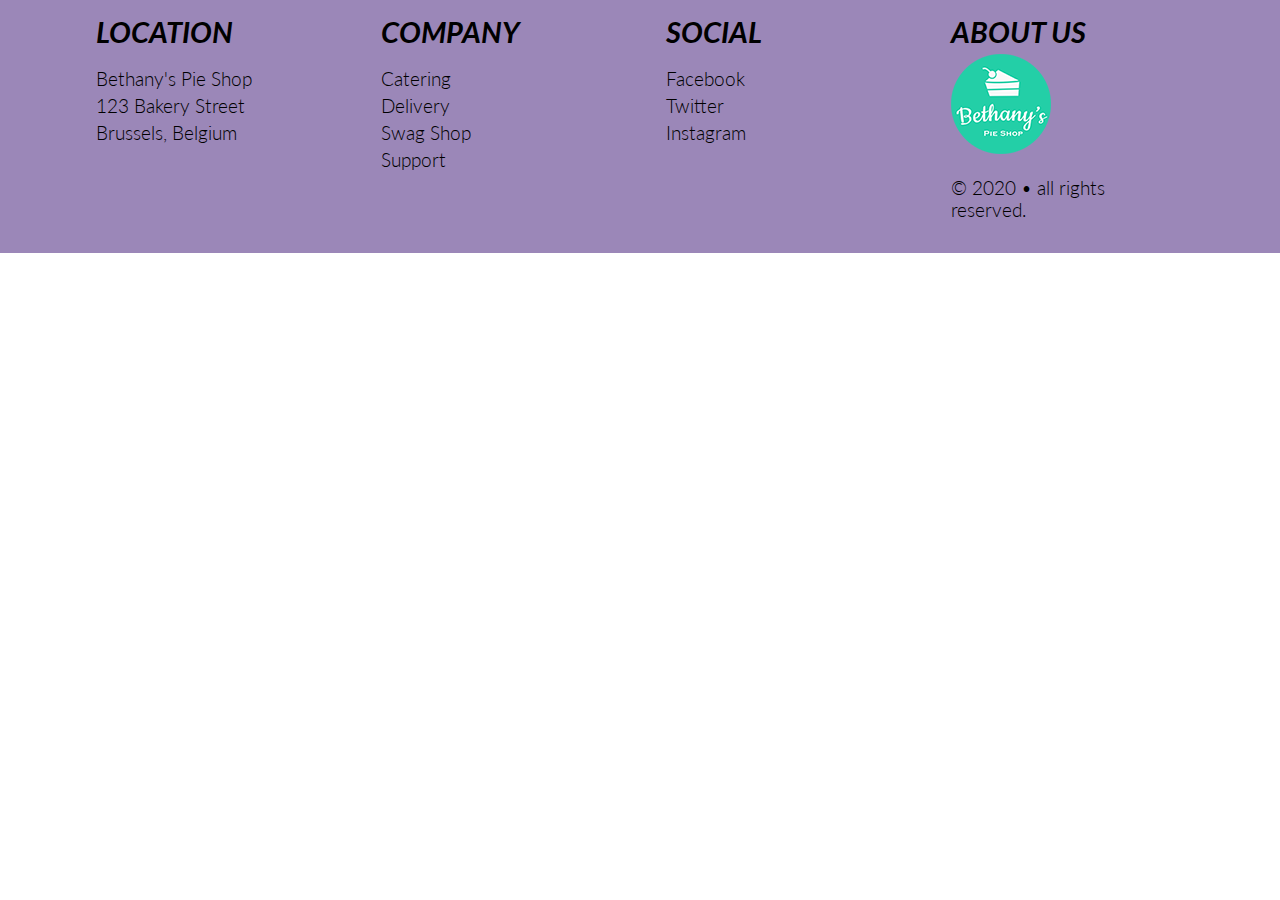
<file: src/grid-with-flexbox/index.html>
<!doctype html>
<html lang="en">
<head>
<meta charset="UTF-8">
    <meta name="viewport" content="width=device-width, initial-scale=1, maximum-scale=1">
    
    <link href="https://fonts.googleapis.com/css2?family=Lato:ital,wght@0,300;0,700;1,300&display=swap" rel="stylesheet">
    
    <link href="css/normalize.css" rel="stylesheet">
    <link href="css/small.css" rel="stylesheet">
    <link href="css/medium.css" rel="stylesheet">
    <link href="css/large.css" rel="stylesheet">
    
<title>Home | Bethany's Pie Shop</title>
</head>

<body>
    <header>

    </header>
    
    <nav>
    
    </nav>
    
    <main>

    </main>
    
    <footer> <!-- class="clearfix" -->
        <div class="row limited">
       
        <section class="column small-12 medium-6 large-3">
            <h2>Location</h2>
            <ul>
                <li>Bethany's Pie Shop</li>
                <li>123 Bakery Street</li> 
                <li>Brussels, Belgium</li>
            </ul>
        </section>
        <section class="column small-12 medium-6 large-3">
            <h2>Company</h2>
            <ul>
                <li>Catering</li>
                <li>Delivery</li> 
                <li>Swag Shop</li>
                <li>Support</li>
            </ul>
        </section>
        <section class="column small-12 medium-6 large-3">
            <h2>Social</h2>
            <ul>
                <li>Facebook</li>
                <li>Twitter</li> 
                <li>Instagram</li>
            </ul>
        </section>
         <section class="column small-12 medium-6 large-3">
            <h2>About Us</h2>
            <img src="images/logo2.png" alt="logo">
            <p>&copy; 2020 &bull; all rights reserved.</p>
        </section>
        </div> 
    </footer>
    
</body>
</html>
</file>
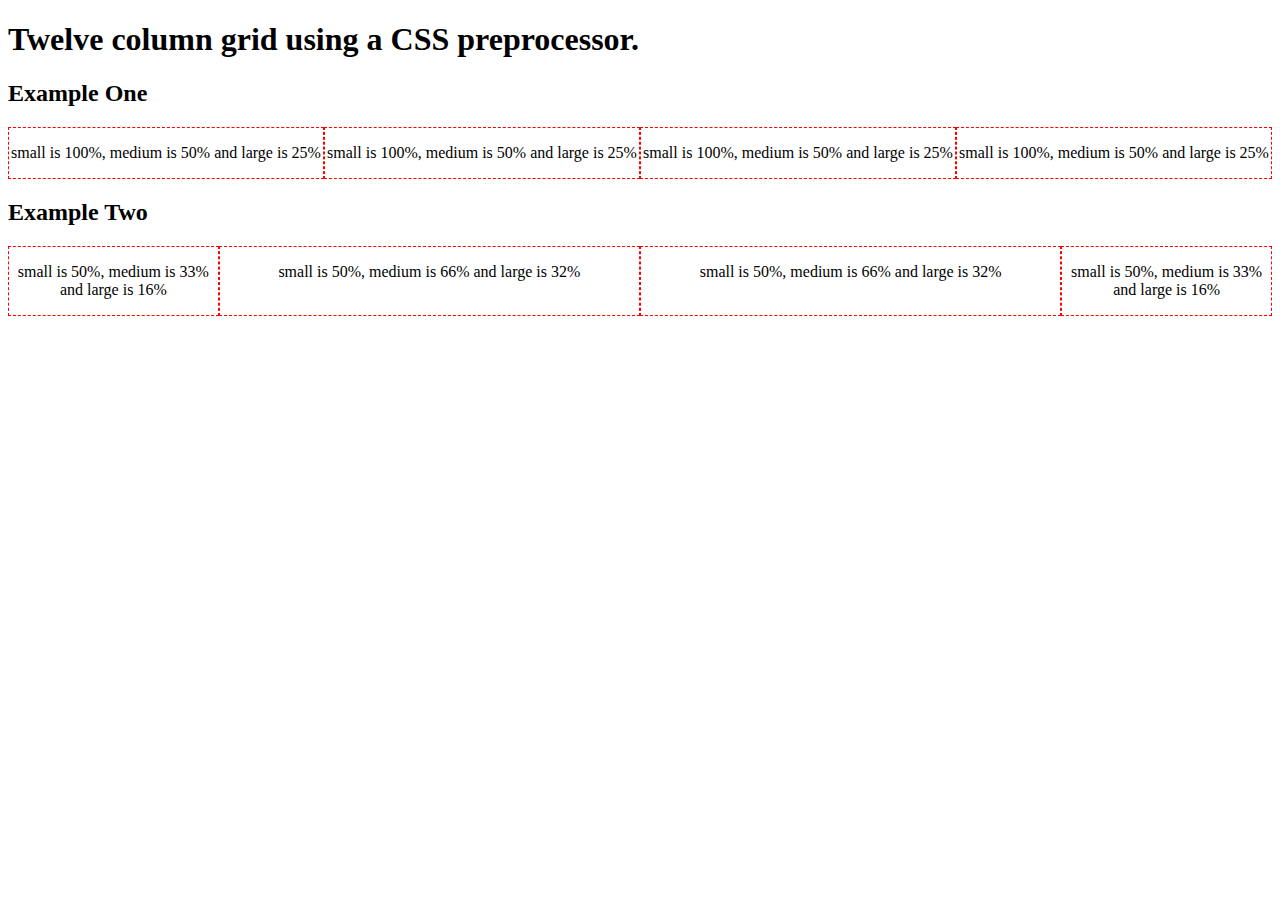
<file: src/grid-with-sass/index.html>
<!doctype html>
<html lang="en">
<head>
<meta charset="UTF-8">
    <meta name="viewport" content="width=device-width, initial-scale=1, maximum-scale=1">
    
    <link href="css/styles.css" rel="stylesheet">
    
<title>12 Column Grid</title>
</head>

<body>
<header class="clearfix">

</header>

<nav>

</nav>

<main>
    <h1>Twelve column grid using a CSS preprocessor.</h1>
    <h2>Example One</h2>
    <div class="row">
        <div class="column small-12 medium-6 large-3">
            <p>small is 100%, medium is 50% and large is 25%</p>
        </div>
        <div class="column small-12 medium-6 large-3">
            <p>small is 100%, medium is 50% and large is 25%</p>
        </div>
        <div class="column small-12 medium-6 large-3">
            <p>small is 100%, medium is 50% and large is 25%</p>
        </div>
        <div class="column small-12 medium-6 large-3">
            <p>small is 100%, medium is 50% and large is 25%</p>
        </div>
    </div>

    <h2>Example Two</h2>
    <div class="row">
        <div class="column small-6 medium-4 large-2">
            <p>small is 50%, medium is 33% and large is 16%</p>
        </div>
        <div class="column small-6 medium-8 large-4">
            <p>small is 50%, medium is 66% and large is 32%</p>
        </div>
        
        <div class="column small-6 medium-8 large-4">
            <p>small is 50%, medium is 66% and large is 32%</p>
        </div>
        <div class="column small-6 medium-4 large-2">
            <p>small is 50%, medium is 33% and large is 16%</p>
        </div>
    </div>

</main>

<footer>

</footer>
    
</body>
</html>
</file>
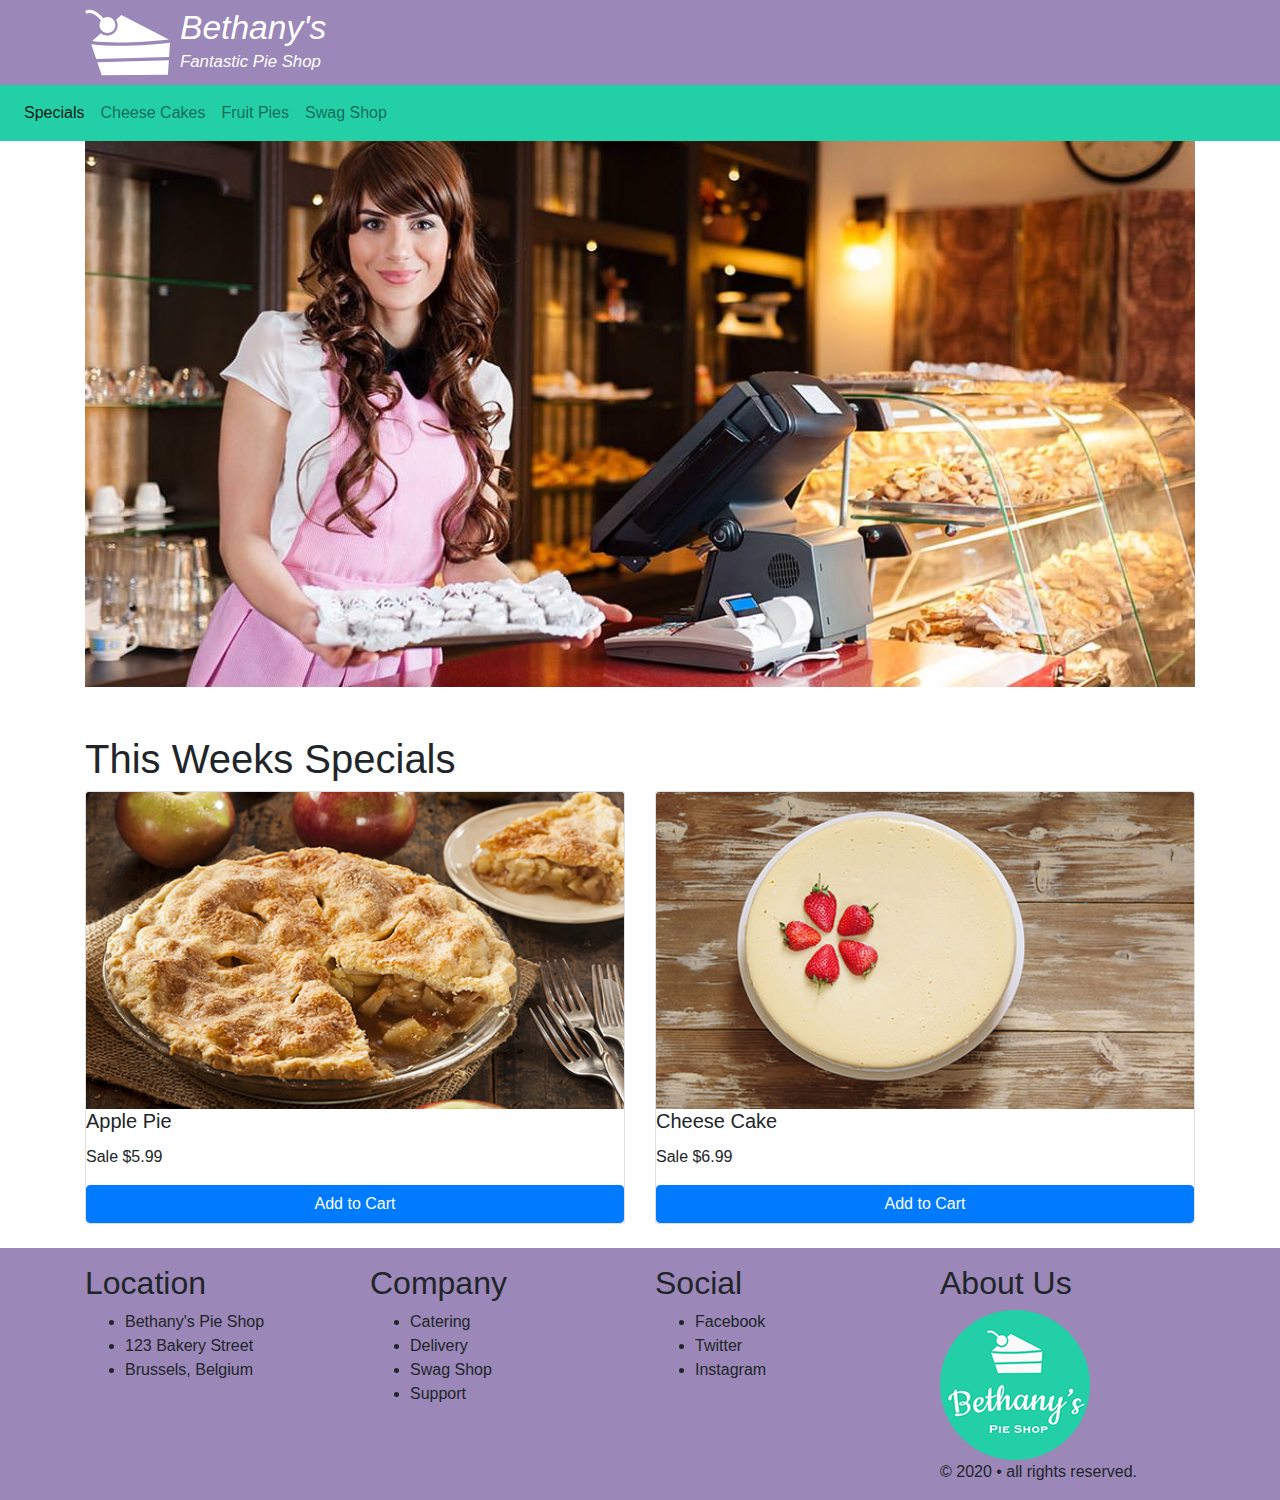
<file: src/layout-bootstrap/index.html>
<!doctype html>
<html lang="en">

<head>
	<!-- Required meta tags -->
	<meta charset="utf-8">
	<meta name="viewport" content="width=device-width, initial-scale=1, shrink-to-fit=no">

	<!-- Bootstrap CSS -->
	<link rel="stylesheet" href="css/bootstrap.min.css">
	<link rel="stylesheet" href="css/mystyles.css">

	<title>BootStrap Pie Shop</title>
</head>

<body>
	<header>
		<div class="container">
			<div class="row">
				<div class="col-12">
					<img src="images/cake.svg" alt="Bethany's Pie Shop Logo">
					<h1>Bethany's</h1>
					<h2>Fantastic Pie Shop</h2>
				</div>
			</div>
		</div>
	</header>

	<nav class="navbar navbar-expand-sm navbar-light bg-light">

		<button class="navbar-toggler" type="button" data-toggle="collapse" data-target="#navbarNav"
			aria-controls="navbarNav" aria-expanded="false" aria-label="Toggle navigation">
			<span class="navbar-toggler-icon"></span>
		</button>
		<div class="collapse navbar-collapse" id="navbarNav">
			<ul class="navbar-nav">
				<li class="nav-item active">
					<a class="nav-link" href="index.html">Specials</a>
				</li>
				<li class="nav-item">
					<a class="nav-link" href="#">Cheese Cakes</a>
				</li>
				<li class="nav-item">
					<a class="nav-link" href="fruitPie.html">Fruit Pies</a>
				</li>
				<li class="nav-item">
					<a class="nav-link" href="#">Swag Shop</a>
				</li>
			</ul>
		</div>
	</nav>

	<main>

		<div class="container">
			<div class="row">
				<div class="col-12">
					<img src="images/hero.jpg" class="img-fluid">
				</div>
			</div>
		</div>

		<div class="container mt-5">
			<div class="row">
				<div class="col-12">
					<h1>This Weeks Specials</h1>
				</div>
			</div>
		</div>

		<div class="container">
			<div class="card-deck">
				<div class="card">
					<img src="products/pie-apple.jpg" class="card-img-top" alt="...">
					<h5 class="card-title">Apple Pie</h5>
					<p class="card-text">Sale $5.99</p>
					<a href="#" class="btn btn-primary">Add to Cart</a>
				</div>

				<div class="card">
					<img src="products/cake-plain.jpg" class="card-img-top" alt="...">
					<h5 class="card-title">Cheese Cake</h5>
					<p class="card-text">Sale $6.99</p>
					<a href="#" class="btn btn-primary">Add to Cart</a>
				</div>
			</div> 
		</div>

	</main>

	<footer>
		<div class="container mt-4 pt-3">
			<div class="row">
				<div class="col-12 col-md-6 col-xl-3">
					<h2>Location</h2>
					<ul>
						<li>Bethany's Pie Shop</li>
						<li>123 Bakery Street</li>
						<li>Brussels, Belgium</li>
					</ul>
				</div>
				<div class="col-12 col-md-6 col-xl-3">
					<h2>Company</h2>
					<ul>
						<li>Catering</li>
						<li>Delivery</li>
						<li>Swag Shop</li>
						<li>Support</li>
					</ul>
				</div>
				<div class="col-12 col-md-6 col-xl-3">
					<h2>Social</h2>
					<ul>
						<li>Facebook</li>
						<li>Twitter</li>
						<li>Instagram</li>
					</ul>
				</div>
				<div class="col-12 col-md-6 col-xl-3">
					<h2>About Us</h2>
					<img src="images/bethanylogo.png" alt="logo">
					<p>&copy; 2020 &bull; all rights reserved.</p>
				</div>
			</div>
		</div>
	</footer>

	<!-- jQuery first then Bootstrap JS -->
	<script src="https://code.jquery.com/jquery-3.5.1.slim.min.js"
		integrity="sha256-4+XzXVhsDmqanXGHaHvgh1gMQKX40OUvDEBTu8JcmNs=" crossorigin="anonymous"></script>
	<script src="js/bootstrap.bundle.min.js"></script>

</body>

</html>
</file>
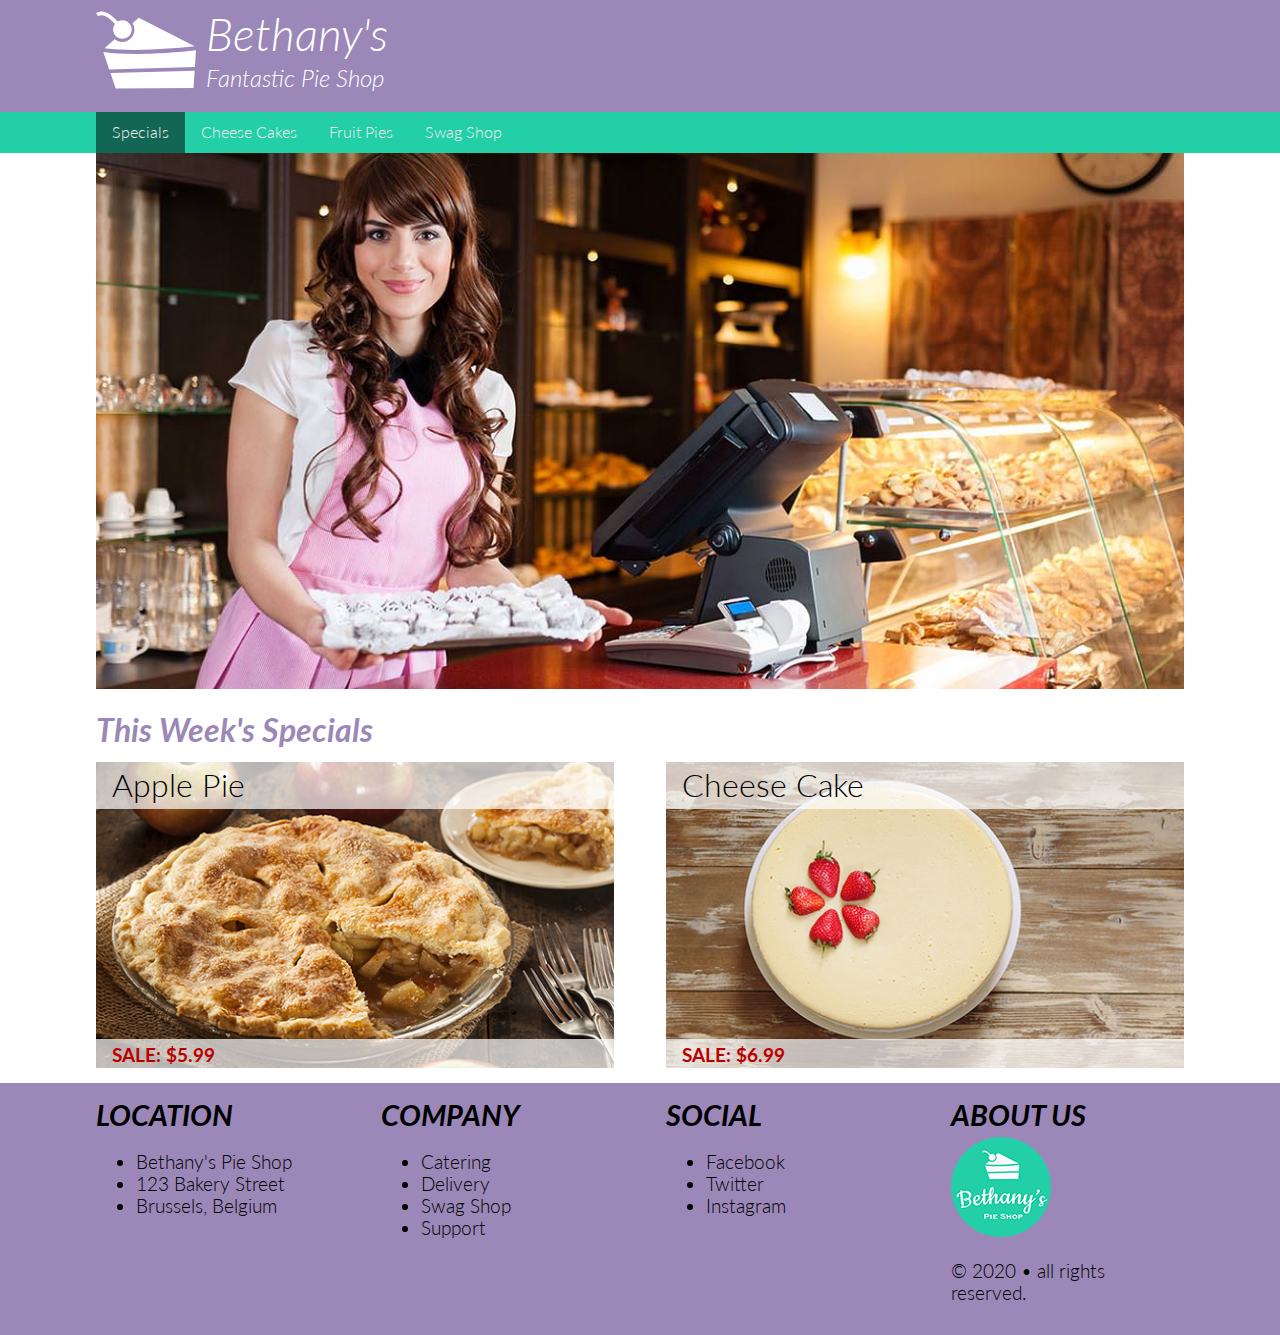
<file: src/layout-css/index.html>
<!doctype html>
<html lang="en">

<head>
	<meta charset="UTF-8">
	<meta name="viewport" content="width=device-width, initial-scale=1, maximum-scale=1">

	<link href="https://fonts.googleapis.com/css2?family=Lato:ital,wght@0,300;0,700;1,300&display=swap"
		rel="stylesheet">

	<link href="css/normalize.css" rel="stylesheet">
	<link href="css/small.css" rel="stylesheet">
	<link href="css/medium.css" rel="stylesheet">
	<link href="css/large.css" rel="stylesheet">

	<title>Home | Bethany's Pie Shop</title>
</head>

<body>
	<header class="clearfix">
		<div class="row limited">
			<section class="column small-12">
				<img src="images/logo.svg" alt="Bethany's Pie Shop Logo">
				<h1>Bethany's</h1>
				<h2>Fantastic Pie Shop</h2>
			</section>
		</div>
	</header>

	<nav class="clearfix">
		<div class="row limited">
			<button id="hamburgerBtn">&#9776;</button>
			<ul id="primaryNav">
				<li class="active"><a href="index.html">Specials</a></li>
				<li><a href="cheeseCakes.html">Cheese Cakes</a></li>
				<li><a href="fruitPies.html">Fruit Pies</a></li>
				<li><a href="#">Swag Shop</a></li>
			</ul>
		</div>
	</nav>

	<main class="clearfix">
		<div class="row limited">
			<section class="column small-12">
				<img src="images/hero.jpg" alt="Bethany at Work" width="1140" height="561">
			</section>
		</div>

		<div class="row limited">
			<section class="column small-12">
				<h1>This Week's Specials</h1>
			</section>
		</div>

		<div class="row limited">
			<section class="column small-12 medium-6 labeled">
				<h6>Apple Pie</h6>
				<img src="products/pie-apple.jpg" alt="apple pie">
				<p>SALE: $5.99</p>
			</section>
			<section class="column small-12 medium-6 labeled">
				<h6>Cheese Cake</h6>
				<img src="products/cake-plain.jpg" alt="apple pie">
				<p>SALE: $6.99</p>
			</section>
		</div>
	</main>

	<footer class="clearfix">
		<div class="row limited">
			<section class="column small-12 medium-6 large-3">
				<h2>Location</h2>
				<ul>
					<li>Bethany's Pie Shop</li>
					<li>123 Bakery Street</li>
					<li>Brussels, Belgium</li>
				</ul>
			</section>
			<section class="column small-12 medium-6 large-3">
				<h2>Company</h2>
				<ul>
					<li>Catering</li>
					<li>Delivery</li>
					<li>Swag Shop</li>
					<li>Support</li>
				</ul>
			</section>
			<section class="column small-12 medium-6 large-3">
				<h2>Social</h2>
				<ul>
					<li>Facebook</li>
					<li>Twitter</li>
					<li>Instagram</li>
				</ul>
			</section>
			<section class="column small-12 medium-6 large-3">
				<h2>About Us</h2>
				<img src="images/logo2.png" alt="logo">
				<p>&copy; 2020 &bull; all rights reserved.</p>
			</section>
		</div>
	</footer>

	<script src="js/menuToggle.js"></script>

</body>

</html>
</file>
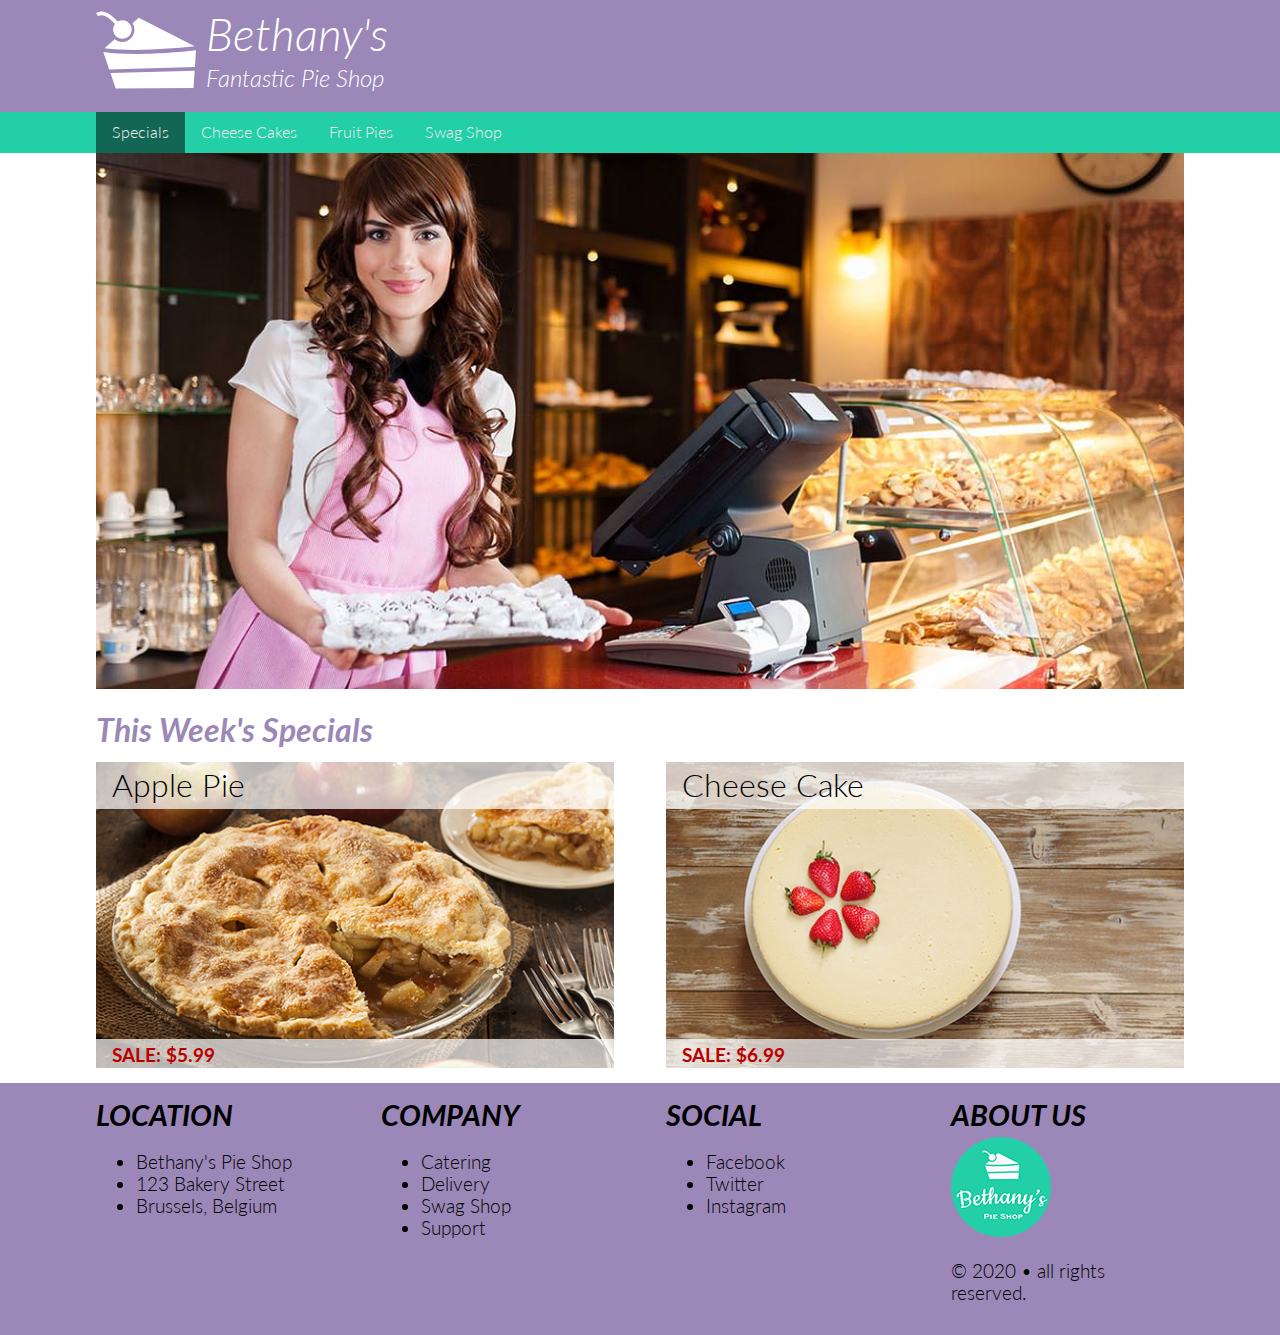
<file: src/layout-sass/index.html>
<!doctype html>
<html lang="en">

<head>
	<meta charset="UTF-8">
	<meta name="viewport" content="width=device-width, initial-scale=1, maximum-scale=1">

	<link href="https://fonts.googleapis.com/css2?family=Lato:ital,wght@0,300;0,700;1,300&display=swap"
		rel="stylesheet">

	<link href="css/styles.css" rel="stylesheet">

	<title>Home | Bethany's Pie Shop</title>
</head>

<body>
	<header class="clearfix">
		<div class="row limited">
			<section class="column small-12">
				<img src="images/logo.svg" alt="Bethany's Pie Shop Logo">
				<h1>Bethany's</h1>
				<h2>Fantastic Pie Shop</h2>
			</section>
		</div>
	</header>

	<nav class="clearfix">
		<div class="row limited">
			<button id="hamburgerBtn">&#9776;</button>
			<ul id="primaryNav">
				<li class="active"><a href="index.html">Specials</a></li>
				<li><a href="cheeseCakes.html">Cheese Cakes</a></li>
				<li><a href="fruitPies.html">Fruit Pies</a></li>
				<li><a href="#">Swag Shop</a></li>
			</ul>
		</div>
	</nav>

	<main class="clearfix">
		<div class="row limited">
			<section class="column small-12">
				<img src="images/hero.jpg" alt="Bethany at Work" width="1140" height="561">
			</section>
		</div>

		<div class="row limited">
			<section class="column small-12">
				<h1>This Week's Specials</h1>
			</section>
		</div>

		<div class="row limited">
			<section class="column small-12 medium-6 labeled">
				<h6>Apple Pie</h6>
				<img src="products/pie-apple.jpg" alt="apple pie">
				<p>SALE: $5.99</p>
			</section>
			<section class="column small-12 medium-6 labeled">
				<h6>Cheese Cake</h6>
				<img src="products/cake-plain.jpg" alt="apple pie">
				<p>SALE: $6.99</p>
			</section>
		</div>

	</main>

	<footer class="clearfix">
		<div class="row limited">
			<section class="column small-12 medium-6 large-3">
				<h2>Location</h2>
				<ul>
					<li>Bethany's Pie Shop</li>
					<li>123 Bakery Street</li>
					<li>Brussels, Belgium</li>
				</ul>
			</section>
			<section class="column small-12 medium-6 large-3">
				<h2>Company</h2>
				<ul>
					<li>Catering</li>
					<li>Delivery</li>
					<li>Swag Shop</li>
					<li>Support</li>
				</ul>
			</section>
			<section class="column small-12 medium-6 large-3">
				<h2>Social</h2>
				<ul>
					<li>Facebook</li>
					<li>Twitter</li>
					<li>Instagram</li>
				</ul>
			</section>
			<section class="column small-12 medium-6 large-3">
				<h2>About Us</h2>
				<img src="images/logo2.png" alt="logo">
				<p>&copy; 2020 &bull; all rights reserved.</p>
			</section>
		</div>
	</footer>

	<script src="js/menuToggle.js"></script>

</body>

</html>
</file>
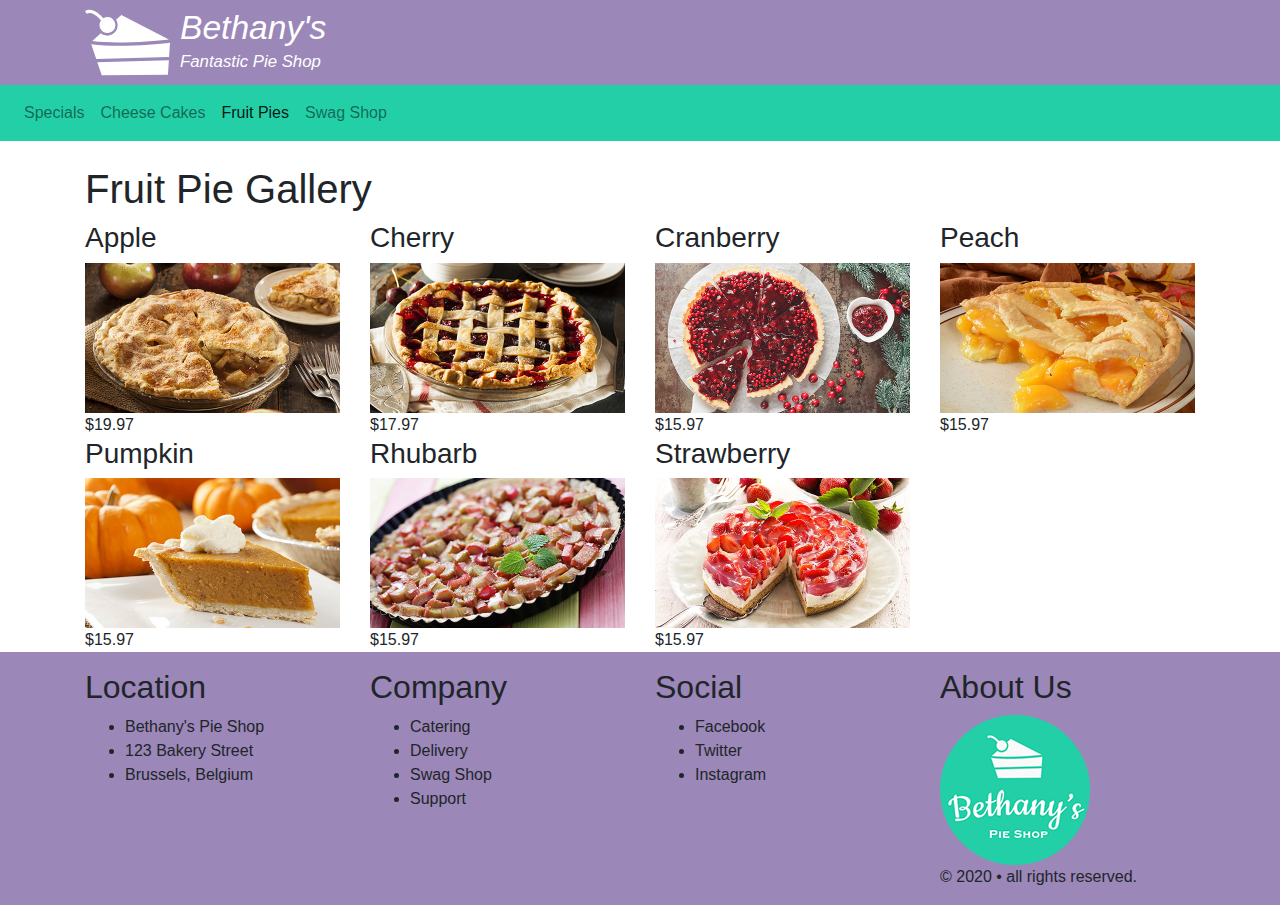
<file: src/layout-bootstrap/fruitPie.html>
<!doctype html>
<html lang="en">

<head>
	<!-- Required meta tags -->
	<meta charset="utf-8">
	<meta name="viewport" content="width=device-width, initial-scale=1, shrink-to-fit=no">

	<!-- Bootstrap CSS -->
	<link rel="stylesheet" href="css/bootstrap.min.css">
	<link rel="stylesheet" href="css/mystyles.css">
	<title>BootStrap Pie Shop</title>
</head>

<body>
	<header>
		<div class="container">
			<div class="row">
				<div class="col-12">
					<img src="images/cake.svg" alt="Bethany's Pie Shop Logo">
					<h1>Bethany's</h1>
					<h2>Fantastic Pie Shop</h2>
				</div>
			</div>
		</div>
	</header>

	<nav class="navbar navbar-expand-md navbar-light" style="background-color: #23cfa7;">
		<button class="navbar-toggler" type="button" data-toggle="collapse" data-target="#navbarSupportedContent"
			aria-controls="navbarSupportedContent" aria-expanded="false" aria-label="Toggle navigation">
			<span class="navbar-toggler-icon"></span>
		</button>

		<div class="collapse navbar-collapse" id="navbarSupportedContent">
			<ul class="navbar-nav mr-auto">
				<li class="nav-item"><a class="nav-link" href="index.html">Specials</a></li>
				<li class="nav-item"><a class="nav-link" href="#">Cheese Cakes</a></li>
				<li class="nav-item active"><a class="nav-link" href="fruitPie.html">Fruit Pies</a></li>
				<li class="nav-item"><a class="nav-link" href="#">Swag Shop</a></li>
			</ul>
		</div>
	</nav>

	<main>

		<div class="container mt-4">
			<div class="row">
				<div class="col-12">
					<h1>Fruit Pie Gallery</h1>
				</div>

				<div class="col-6 col-md-4 col-xl-3">
					<div class="thumbnail">
						<h3>Apple</h3>
						<img src="products/pie-apple.jpg" alt="" class="img-fluid">
						<div class="caption">$19.97</div>
					</div>
				</div>

				<div class="col-6 col-md-4 col-xl-3">
					<div class="thumbnail">
						<h3>Cherry</h3>
						<img src="products/pie-cherry.jpg" alt="" class="img-fluid">
						<div class="caption">$17.97</div>
					</div>
				</div>

				<div class="col-6 col-md-4 col-xl-3">
					<div class="thumbnail">
						<h3>Cranberry</h3>
						<img src="products/pie-cranberry.jpg" alt="" class="img-fluid">
						<div class="caption">$15.97</div>
					</div>
				</div>

				<div class="col-6 col-md-4 col-xl-3">
					<div class="thumbnail">
						<h3>Peach</h3>
						<img src="products/pie-peach.jpg" alt="" class="img-fluid">
						<div class="caption">$15.97</div>
					</div>
				</div>

				<div class="col-6 col-md-4 col-xl-3">
					<div class="thumbnail">
						<h3>Pumpkin</h3>
						<img src="products/pie-pumpkin.jpg" alt="" class="img-fluid">
						<div class="caption">$15.97</div>
					</div>
				</div>

				<div class="col-6 col-md-4 col-xl-3">
					<div class="thumbnail">
						<h3>Rhubarb</h3>
						<img src="products/pie-rhubarb.jpg" alt="" class="img-fluid">
						<div class="caption">$15.97</div>
					</div>
				</div>

				<div class="col-6 col-md-4 col-xl-3">
					<div class="thumbnail">
						<h3>Strawberry</h3>
						<img src="products/cake-strawberry.jpg" alt="" class="img-fluid">
						<div class="caption">$15.97</div>
					</div>
				</div>

			</div>
		</div>

	</main>

	<footer>
		<div class="container pt-3">
			<div class="row">
				<div class="col col-12 col-md-6 col-xl-3">
					<h2>Location</h2>
					<ul>
						<li>Bethany's Pie Shop</li>
						<li>123 Bakery Street</li>
						<li>Brussels, Belgium</li>
					</ul>
				</div>
				<div class="col col-12 col-md-6 col-xl-3">
					<h2>Company</h2>
					<ul>
						<li>Catering</li>
						<li>Delivery</li>
						<li>Swag Shop</li>
						<li>Support</li>
					</ul>
				</div>
				<div class="col col-12 col-md-6 col-xl-3">
					<h2>Social</h2>
					<ul>
						<li>Facebook</li>
						<li>Twitter</li>
						<li>Instagram</li>
					</ul>
				</div>
				<div class="col col-12 col-md-6 col-xl-3">
					<h2>About Us</h2>
					<img src="images/bethanylogo.png" alt="logo">
					<p>&copy; 2020 &bull; all rights reserved.</p>
				</div>
			</div>
		</div>
	</footer>

	<!-- Optional JavaScript -->
	<!-- jQuery first then Bootstrap JS -->
	<script src="https://code.jquery.com/jquery-3.3.1.slim.min.js"
		integrity="sha384-q8i/X+965DzO0rT7abK41JStQIAqVgRVzpbzo5smXKp4YfRvH+8abtTE1Pi6jizo"
		crossorigin="anonymous"></script>
	<script src="js/bootstrap.bundle.min.js"></script>
</body>

</html>
</file>
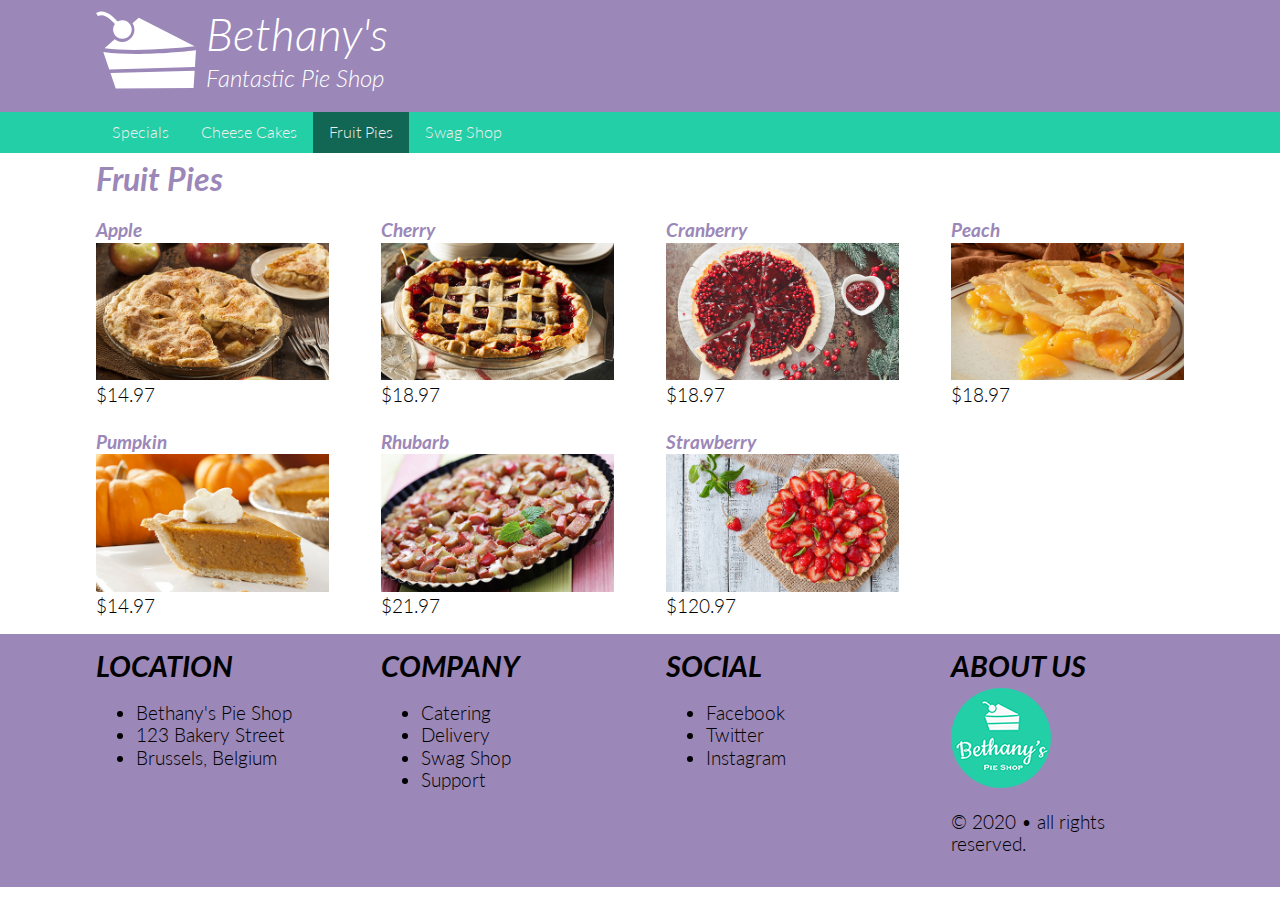
<file: src/layout-css/fruitPies.html>
<!doctype html>
<html lang="en">

<head>
	<meta charset="UTF-8">
	<meta name="viewport" content="width=device-width, initial-scale=1, maximum-scale=1">

	<link href="https://fonts.googleapis.com/css2?family=Lato:ital,wght@0,300;0,700;1,300&display=swap"
		rel="stylesheet">

	<link href="css/normalize.css" rel="stylesheet">
	<link href="css/small.css" rel="stylesheet">
	<link href="css/medium.css" rel="stylesheet">
	<link href="css/large.css" rel="stylesheet">

	<title>Home | Bethany's Pie Shop</title>
</head>

<body>
	<header class="clearfix">
		<div class="row limited">
			<section class="column small-12">
				<img src="images/logo.svg" alt="Bethany's Pie Shop Logo">
				<h1>Bethany's</h1>
				<h2>Fantastic Pie Shop</h2>
			</section>
		</div>
	</header>

	<nav class="clearfix">
		<div class="row limited">
			<button id="hamburgerBtn">&#9776;</button>
			<ul id="primaryNav">
				<li><a href="index.html">Specials</a></li>
				<li><a href="cheeseCakes.html">Cheese Cakes</a></li>
				<li class="active"><a href="fruitPies.html">Fruit Pies</a></li>
				<li><a href="#">Swag Shop</a></li>
			</ul>
		</div>
	</nav>

	<main class="clearfix">

		<div class="row limited">
			<section class="column small-12">
				<h1>Fruit Pies</h1>
			</section>
		</div>

		<div class="row limited">
			<section class="column small-6 medium-4 large-3">
				<h3>Apple</h3>
				<img src="products/pie-apple.jpg" alt="apple pie">
				<p>$14.97</p>
			</section>
			<section class="column small-6 medium-4 large-3">
				<h3>Cherry</h3>
				<img src="products/pie-cherry.jpg" alt="blueberry pie">
				<p>$18.97</p>
			</section>
			<section class="column small-6 medium-4 large-3">
				<h3>Cranberry</h3>
				<img src="products/pie-cranberry.jpg" alt="cranberry cheesecake">
				<p>$18.97</p>
			</section>
			<section class="column small-6 medium-4 large-3">
				<h3>Peach</h3>
				<img src="products/pie-peach.jpg" alt="cranberry cheesecake">
				<p>$18.97</p>
			</section>
			<section class="column small-6 medium-4 large-3">
				<h3>Pumpkin</h3>
				<img src="products/pie-pumpkin.jpg" alt="cranberry cheesecake">
				<p>$14.97</p>
			</section>
			<section class="column small-6 medium-4 large-3">
				<h3>Rhubarb</h3>
				<img src="products/pie-rhubarb.jpg" alt="cranberry cheesecake">
				<p>$21.97</p>
			</section>
			<section class="column small-6 medium-4 large-3">
				<h3>Strawberry</h3>
				<img src="products/pie-strawberry.jpg" alt="cranberry cheesecake">
				<p>$120.97</p>
			</section>

		</div>

	</main>

	<footer class="clearfix">
		<div class="row limited">
			<section class="column small-12 medium-6 large-3">
				<h2>Location</h2>
				<ul>
					<li>Bethany's Pie Shop</li>
					<li>123 Bakery Street</li>
					<li>Brussels, Belgium</li>
				</ul>
			</section>
			<section class="column small-12 medium-6 large-3">
				<h2>Company</h2>
				<ul>
					<li>Catering</li>
					<li>Delivery</li>
					<li>Swag Shop</li>
					<li>Support</li>
				</ul>
			</section>
			<section class="column small-12 medium-6 large-3">
				<h2>Social</h2>
				<ul>
					<li>Facebook</li>
					<li>Twitter</li>
					<li>Instagram</li>
				</ul>
			</section>
			<section class="column small-12 medium-6 large-3">
				<h2>About Us</h2>
				<img src="images/logo2.png" alt="logo">
				<p>&copy; 2020 &bull; all rights reserved.</p>
			</section>
		</div>
	</footer>

	<script src="js/menuToggle.js"></script>

</body>

</html>
</file>
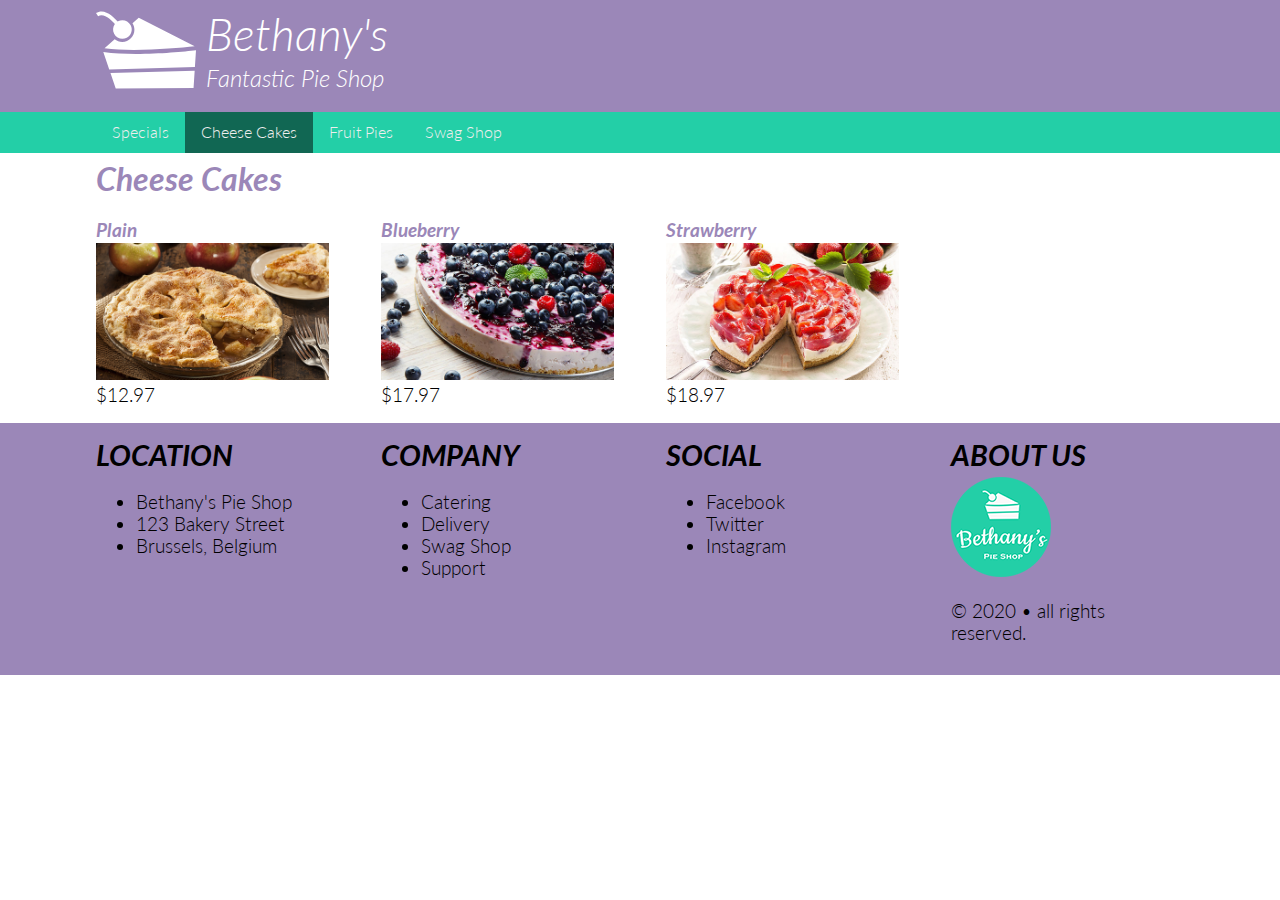
<file: src/layout-sass/cheeseCakes.html>
<!doctype html>
<html lang="en">

<head>
	<meta charset="UTF-8">
	<meta name="viewport" content="width=device-width, initial-scale=1, maximum-scale=1">

	<link href="https://fonts.googleapis.com/css2?family=Lato:ital,wght@0,300;0,700;1,300&display=swap"
		rel="stylesheet">

	<link href="css/styles.css" rel="stylesheet">

	<title>Home | Bethany's Pie Shop</title>
</head>

<body>
	<header class="clearfix">
		<div class="row limited">
			<section class="column small-12">
				<img src="images/logo.svg" alt="Bethany's Pie Shop Logo">
				<h1>Bethany's</h1>
				<h2>Fantastic Pie Shop</h2>
			</section>
		</div>
	</header>

	<nav class="clearfix">
		<div class="row limited">
			<button id="hamburgerBtn">&#9776;</button>
			<ul id="primaryNav">
				<li><a href="index.html">Specials</a></li>
				<li class="active"><a href="cheeseCakes.html">Cheese Cakes</a></li>
				<li><a href="fruitPies.html">Fruit Pies</a></li>
				<li><a href="#">Swag Shop</a></li>
			</ul>
		</div>
	</nav>

	<main class="clearfix">

		<div class="row limited">
			<section class="column small-12">
				<h1>Cheese Cakes</h1>
			</section>
		</div>

		<div class="row limited">
			<section class="column small-6 medium-4 large-3">
				<h3>Plain</h3>
				<img src="products/pie-apple.jpg" alt="apple pie">
				<p>$12.97</p>
			</section>
			<section class="column small-6 medium-4 large-3">
				<h3>Blueberry</h3>
				<img src="products/cake-blueberry.jpg" alt="blueberry pie">
				<p>$17.97</p>
			</section>
			<section class="column small-6 medium-4 large-3">
				<h3>Strawberry</h3>
				<img src="products/cake-strawberry.jpg" alt="strawberry cheesecake">
				<p>$18.97</p>
			</section>
		</div>

	</main>

	<footer class="clearfix">
		<div class="row limited">
			<section class="column small-12 medium-6 large-3">
				<h2>Location</h2>
				<ul>
					<li>Bethany's Pie Shop</li>
					<li>123 Bakery Street</li>
					<li>Brussels, Belgium</li>
				</ul>
			</section>
			<section class="column small-12 medium-6 large-3">
				<h2>Company</h2>
				<ul>
					<li>Catering</li>
					<li>Delivery</li>
					<li>Swag Shop</li>
					<li>Support</li>
				</ul>
			</section>
			<section class="column small-12 medium-6 large-3">
				<h2>Social</h2>
				<ul>
					<li>Facebook</li>
					<li>Twitter</li>
					<li>Instagram</li>
				</ul>
			</section>
			<section class="column small-12 medium-6 large-3">
				<h2>About Us</h2>
				<img src="images/logo2.png" alt="logo">
				<p>&copy; 2020 &bull; all rights reserved.</p>
			</section>
		</div>
	</footer>

	<script src="js/menuToggle.js"></script>

</body>

</html>
</file>
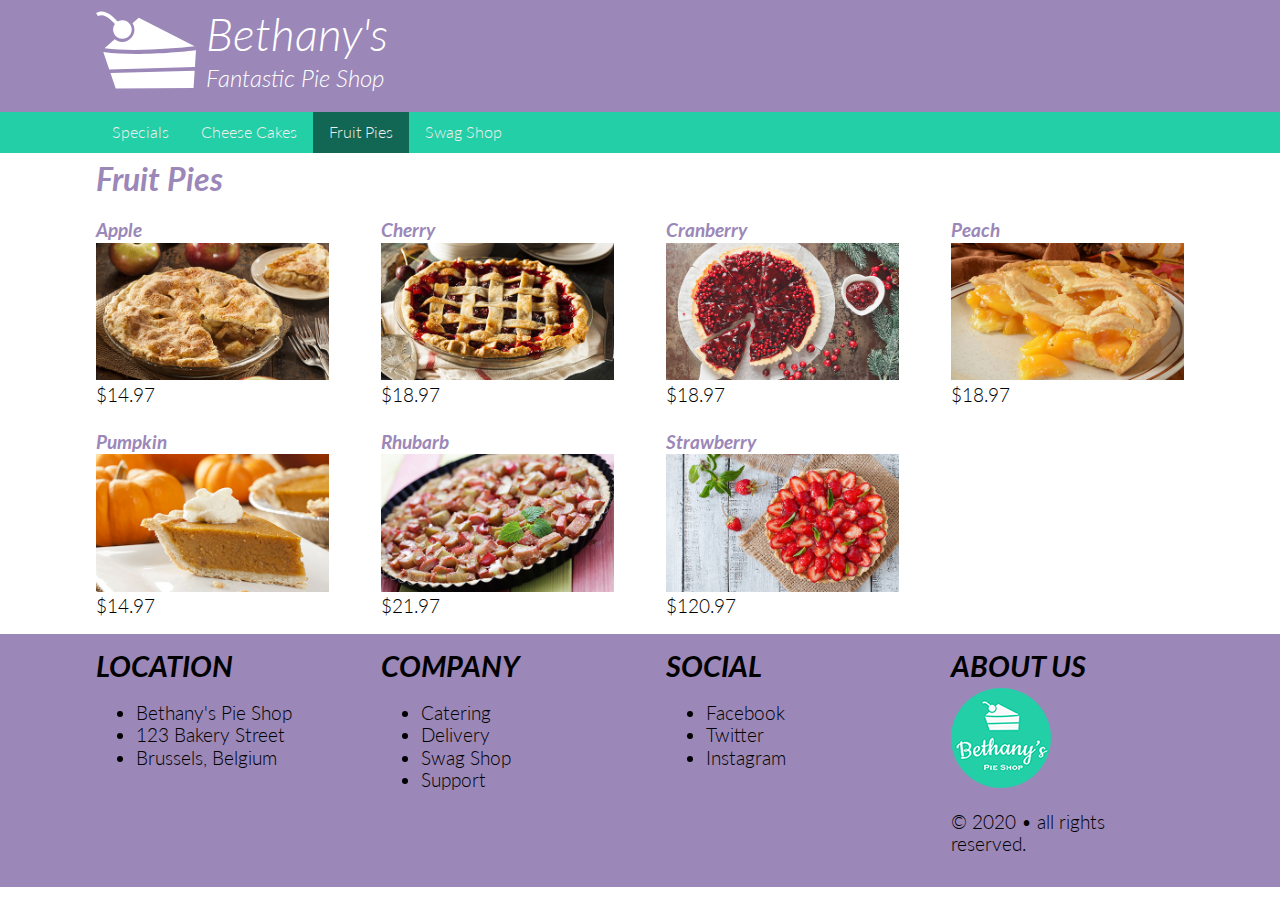
<file: src/layout-sass/fruitPies.html>
<!doctype html>
<html lang="en">

<head>
	<meta charset="UTF-8">
	<meta name="viewport" content="width=device-width, initial-scale=1, maximum-scale=1">

	<link href="https://fonts.googleapis.com/css2?family=Lato:ital,wght@0,300;0,700;1,300&display=swap"
		rel="stylesheet">

	<link href="css/styles.css" rel="stylesheet">

	<title>Home | Bethany's Pie Shop</title>
</head>

<body>
	<header class="clearfix">
		<div class="row limited">
			<section class="column small-12">
				<img src="images/logo.svg" alt="Bethany's Pie Shop Logo">
				<h1>Bethany's</h1>
				<h2>Fantastic Pie Shop</h2>
			</section>
		</div>
	</header>

	<nav class="clearfix">
		<div class="row limited">
			<button id="hamburgerBtn">&#9776;</button>
			<ul id="primaryNav">
				<li><a href="index.html">Specials</a></li>
				<li><a href="cheeseCakes.html">Cheese Cakes</a></li>
				<li class="active"><a href="fruitPies.html">Fruit Pies</a></li>
				<li><a href="#">Swag Shop</a></li>
			</ul>
		</div>
	</nav>

	<main class="clearfix">

		<div class="row limited">
			<section class="column small-12">
				<h1>Fruit Pies</h1>
			</section>
		</div>

		<div class="row limited">
			<section class="column small-6 medium-4 large-3">
				<h3>Apple</h3>
				<img src="products/pie-apple.jpg" alt="apple pie">
				<p>$14.97</p>
			</section>
			<section class="column small-6 medium-4 large-3">
				<h3>Cherry</h3>
				<img src="products/pie-cherry.jpg" alt="blueberry pie">
				<p>$18.97</p>
			</section>
			<section class="column small-6 medium-4 large-3">
				<h3>Cranberry</h3>
				<img src="products/pie-cranberry.jpg" alt="cranberry cheesecake">
				<p>$18.97</p>
			</section>
			<section class="column small-6 medium-4 large-3">
				<h3>Peach</h3>
				<img src="products/pie-peach.jpg" alt="cranberry cheesecake">
				<p>$18.97</p>
			</section>
			<section class="column small-6 medium-4 large-3">
				<h3>Pumpkin</h3>
				<img src="products/pie-pumpkin.jpg" alt="cranberry cheesecake">
				<p>$14.97</p>
			</section>
			<section class="column small-6 medium-4 large-3">
				<h3>Rhubarb</h3>
				<img src="products/pie-rhubarb.jpg" alt="cranberry cheesecake">
				<p>$21.97</p>
			</section>
			<section class="column small-6 medium-4 large-3">
				<h3>Strawberry</h3>
				<img src="products/pie-strawberry.jpg" alt="cranberry cheesecake">
				<p>$120.97</p>
			</section>

		</div>

	</main>

	<footer class="clearfix">
		<div class="row limited">
			<section class="column small-12 medium-6 large-3">
				<h2>Location</h2>
				<ul>
					<li>Bethany's Pie Shop</li>
					<li>123 Bakery Street</li>
					<li>Brussels, Belgium</li>
				</ul>
			</section>
			<section class="column small-12 medium-6 large-3">
				<h2>Company</h2>
				<ul>
					<li>Catering</li>
					<li>Delivery</li>
					<li>Swag Shop</li>
					<li>Support</li>
				</ul>
			</section>
			<section class="column small-12 medium-6 large-3">
				<h2>Social</h2>
				<ul>
					<li>Facebook</li>
					<li>Twitter</li>
					<li>Instagram</li>
				</ul>
			</section>
			<section class="column small-12 medium-6 large-3">
				<h2>About Us</h2>
				<img src="images/logo2.png" alt="logo">
				<p>&copy; 2020 &bull; all rights reserved.</p>
			</section>
		</div>
	</footer>

	<script src="js/menuToggle.js"></script>

</body>

</html>
</file>
<file: src/grid-with-flexbox/css/small.css>
html {-webkit-text-size-adjust: 100%; -ms-text-size-adjust: 100%;}

* { -moz-box-sizing: border-box; -webkit-box-sizing: border-box; box-sizing: border-box; }

body {
    font-family: 'Lato', sans-serif;
    font-size: 16px;
    font-weight: 300;
}

/* GRID */
.row {
    /* clear: both;*/
    display: flex;
    flex-wrap: wrap;
}

.column {
    /* float: left; */
    padding: 0 2vw; 
    margin: 0 0 .75rem 0;
}

.small-12 {
    /* width: 100%;*/
    flex-basis: 100%;
}

.limited {
    max-width: 1140px; 
    margin: auto;
}

footer {
    background-color: #9b87b8;
    font-size: 1.2rem;
}
footer h2 {
    font-style: italic;
    text-transform: uppercase;
    margin: 1rem 0 .3rem 0;
}
footer ul {
    list-style-type: none;
    padding: 0;
     
}
footer li {padding-bottom: .3rem;}

/*----- Clearfix: Force an Element not to collapse -----*/
/*
.clearfix:after {
  content: "";
  display: table;
  clear: both;
*/
</file>
<file: src/grid-with-flexbox/css/medium.css>
@media only screen and (min-width: 768px) {
    
	/* GRID */
    .medium-6 {
        /* width: 50%;*/
        flex-basis: 50%;
    }

}
</file>
<file: src/grid-with-flexbox/css/large.css>
@media only screen and (min-width: 1024px) {
	/* GRID */
	.large-3 {
		/* width: 25%;*/
		flex-basis: 25%;
	}
}
</file>
<file: src/grid-with-sass/css/styles.css>
html {
  -webkit-text-size-adjust: 100%;
  -ms-text-size-adjust: 100%; }

* {
  -moz-box-sizing: border-box;
  -webkit-box-sizing: border-box;
  box-sizing: border-box; }

p {
  text-align: center; }

/* 12 COLUMN GRID SYSTEM */
.row {
  display: flex;
  flex-wrap: wrap; }

.column {
  border: dashed red 1px; }

.small-1 {
  flex-basis: 8.3333333333%; }

.small-2 {
  flex-basis: 16.6666666667%; }

.small-3 {
  flex-basis: 25%; }

.small-4 {
  flex-basis: 33.3333333333%; }

.small-5 {
  flex-basis: 41.6666666667%; }

.small-6 {
  flex-basis: 50%; }

.small-7 {
  flex-basis: 58.3333333333%; }

.small-8 {
  flex-basis: 66.6666666667%; }

.small-9 {
  flex-basis: 75%; }

.small-10 {
  flex-basis: 83.3333333333%; }

.small-11 {
  flex-basis: 91.6666666667%; }

.small-12 {
  flex-basis: 100%; }

@media only screen and (min-width: 768px) {
  /* 12 COLUMN GRID SYSTEM */
  .medium-1 {
    flex-basis: 8.3333333333%; }

  .medium-2 {
    flex-basis: 16.6666666667%; }

  .medium-3 {
    flex-basis: 25%; }

  .medium-4 {
    flex-basis: 33.3333333333%; }

  .medium-5 {
    flex-basis: 41.6666666667%; }

  .medium-6 {
    flex-basis: 50%; }

  .medium-7 {
    flex-basis: 58.3333333333%; }

  .medium-8 {
    flex-basis: 66.6666666667%; }

  .medium-9 {
    flex-basis: 75%; }

  .medium-10 {
    flex-basis: 83.3333333333%; }

  .medium-11 {
    flex-basis: 91.6666666667%; }

  .medium-12 {
    flex-basis: 100%; } }
/* end of media query */
@media only screen and (min-width: 1140px) {
  /* 12 COLUMN GRID SYSTEM */
  .large-1 {
    flex-basis: 8.3333333333%; }

  .large-2 {
    flex-basis: 16.6666666667%; }

  .large-3 {
    flex-basis: 25%; }

  .large-4 {
    flex-basis: 33.3333333333%; }

  .large-5 {
    flex-basis: 41.6666666667%; }

  .large-6 {
    flex-basis: 50%; }

  .large-7 {
    flex-basis: 58.3333333333%; }

  .large-8 {
    flex-basis: 66.6666666667%; }

  .large-9 {
    flex-basis: 75%; }

  .large-10 {
    flex-basis: 83.3333333333%; }

  .large-11 {
    flex-basis: 91.6666666667%; }

  .large-12 {
    flex-basis: 100%; } }
/* end of media query */
</file>
<file: src/layout-bootstrap/css/mystyles.css>
header {
    background-color: #9b87b8;
}
header h1, header h2 {
    margin: 0;
    color: #fff; 
    font-weight: 300;
    font-style: italic;
}
header h1 { 
	padding: .5rem 0 0 0; 
	font-size: 2.1rem;
}
header h2{
	padding: .2rem 0 0 0; 
	font-size:1.05rem;    
}
header img {
    float: left; 
    height: 85px;
    padding-right: 10px; 
    
}

.bg-light {background-color: #23cfa7!important;}

footer {
    background-color: #9b87b8;
}
</file>
<file: src/layout-css/css/small.css>
html {-webkit-text-size-adjust: 100%; -ms-text-size-adjust: 100%;}

* { -moz-box-sizing: border-box; -webkit-box-sizing: border-box; box-sizing: border-box; }

body {
    font-family: 'Lato', sans-serif;
    font-size: 16px;
    font-weight: 300;
}

/* GRID */
.row {clear: both;}
.limited {
    max-width: 1140px; 
    margin: auto;
}

.column {float: left; padding: 0 2vw; margin: 0 0 .75rem 0;}
.small-12 {width: 100%;}
.small-6 {width: 50%;}

/* header rules */
header {
    background-color: #9b87b8;
}
header img {
    float: left; 
    height: 85px;
    padding-right: 10px; 
    
}
header h1, header h2 {
    margin: 0;
    color: #fff; 
    font-weight: 300;
    font-style: italic;
}
header h1 { 
	padding: .5rem 0 0 0; 
	font-size: 1.95rem;
}
header h2{
	padding: .2rem 0 0 0; 
	font-size:1.05rem;    
}


/* navigation rules */
button#hamburgerBtn { 
    background: none;
    border:none;
    color: #fff;
    font-size: 2.4rem;
    cursor: pointer;
    padding: 0 30px 0 2vw;
}
nav {background-color: #23cfa7;}
nav ul{margin:0; padding: 0;}
nav li {list-style-type: none;}

nav a {
    display: block;
    padding: .8rem 0; 
    color: #eee;
    text-align: center;
    text-decoration: none;
}
nav li.active {background-color: rgba(0,0,0,0.5);}
nav a:hover {background-color: rgba(0,0,0,0.2);}
nav ul.open {display: block;}
nav ul {display: none;}

main img {
	width: 100%;
	height: auto;
}

main h1, main h3 {
    color: #9b87b8;
    font-style: italic;
    margin: .5rem 0 .1rem 0;
    
}
main h1{font-size: 2rem;}
main h3{font-size: 1.2rem;}

main p {
    font-size: 1.2rem;
    margin: 0 0 .3rem 0;
}

.labeled {position: relative;}
.labeled h6, .labeled p {
    position: absolute;
    background-color: rgba(255,255,255,.7);
    margin: 0;
    width: 100%;
    padding: .3rem 1rem;   
}
.labeled h6 {
    top: 0;
    font-size: 2rem;
    font-weight: 300;
}
.labeled p {
    bottom: 0;
    font-weight: 700;
    color: #b00;
}

footer{
    background-color: #9b87b8;
    font-size: 1.2rem;
}
footer h2 {
    font-style: italic;
    text-transform: uppercase;
    margin: 1rem 0 .3rem 0;
}

.clearfix:after {
  content: "";
  display: table;
  clear: both;
}
</file>
<file: src/layout-css/css/medium.css>
@media only screen and (min-width: 768px) {
    
    header h1 {font-size: 2.85rem;}
    header h2 {font-size: 1.5rem; }
    header img {height: 100px;}
    
    .medium-6 {width: 50%;}
    .medium-4 {width: 33.3333%;}
    
    nav button {display: none;}
    nav ul {display: block;}
    nav li {width: 25%; float: left;}
    
}
</file>
<file: src/layout-css/css/large.css>
@media only screen and (min-width: 1140px) {
    
    .large-3 {width: 25%;}
  
    nav ul {margin-left: 2vw;}
    nav li {width:auto;}
    nav a {padding: .7rem 1rem;}
}
</file>
<file: src/layout-sass/css/styles.css>
/*! normalize.css v8.0.1 | MIT License | github.com/necolas/normalize.css */html{line-height:1.15;-webkit-text-size-adjust:100%}body{margin:0}main{display:block}h1{font-size:2em;margin:0.67em 0}hr{box-sizing:content-box;height:0;overflow:visible}pre{font-family:monospace, monospace;font-size:1em}a{background-color:transparent}abbr[title]{border-bottom:none;text-decoration:underline;text-decoration:underline dotted}b,strong{font-weight:bolder}code,kbd,samp{font-family:monospace, monospace;font-size:1em}small{font-size:80%}sub,sup{font-size:75%;line-height:0;position:relative;vertical-align:baseline}sub{bottom:-0.25em}sup{top:-0.5em}img{border-style:none}button,input,optgroup,select,textarea{font-family:inherit;font-size:100%;line-height:1.15;margin:0}button,input{overflow:visible}button,select{text-transform:none}button,[type="button"],[type="reset"],[type="submit"]{-webkit-appearance:button}button::-moz-focus-inner,[type="button"]::-moz-focus-inner,[type="reset"]::-moz-focus-inner,[type="submit"]::-moz-focus-inner{border-style:none;padding:0}button:-moz-focusring,[type="button"]:-moz-focusring,[type="reset"]:-moz-focusring,[type="submit"]:-moz-focusring{outline:1px dotted ButtonText}fieldset{padding:0.35em 0.75em 0.625em}legend{box-sizing:border-box;color:inherit;display:table;max-width:100%;padding:0;white-space:normal}progress{vertical-align:baseline}textarea{overflow:auto}[type="checkbox"],[type="radio"]{box-sizing:border-box;padding:0}[type="number"]::-webkit-inner-spin-button,[type="number"]::-webkit-outer-spin-button{height:auto}[type="search"]{-webkit-appearance:textfield;outline-offset:-2px}[type="search"]::-webkit-search-decoration{-webkit-appearance:none}::-webkit-file-upload-button{-webkit-appearance:button;font:inherit}details{display:block}summary{display:list-item}template{display:none}[hidden]{display:none}html{-webkit-text-size-adjust:100%;-ms-text-size-adjust:100%}*{-moz-box-sizing:border-box;-webkit-box-sizing:border-box;box-sizing:border-box}body{font-family:'Lato', sans-serif;font-size:16px;font-weight:300}.row{clear:both}.limited{max-width:1140px;margin:auto}.column{float:left;padding:0 2vw;margin:0 0 .75rem 0}.small-12{width:100%}.small-6{width:50%}header{background-color:#9b87b8}header img{float:left;height:85px;padding-right:10px}header h1,header h2{margin:0;color:#fff;font-weight:300;font-style:italic}header h1{padding:.5rem 0 0 0;font-size:1.95rem}header h2{padding:.2rem 0 0 0;font-size:1.05rem}button#hamburgerBtn{background:none;border:none;color:#fff;font-size:2.4rem;cursor:pointer;padding:0 30px 0 2vw}nav{background-color:#23cfa7}nav ul{margin:0;padding:0}nav li{list-style-type:none}nav a{display:block;padding:.8rem 0;color:#eee;text-align:center;text-decoration:none}nav li.active{background-color:rgba(0,0,0,0.5)}nav a:hover{background-color:rgba(0,0,0,0.2)}nav ul.open{display:block}nav ul{display:none}main img{width:100%;height:auto}main h1,main h3{color:#9b87b8;font-style:italic;margin:.5rem 0 .1rem 0}main h1{font-size:2rem}main h3{font-size:1.2rem}main p{font-size:1.2rem;margin:0 0 .3rem 0}.labeled{position:relative}.labeled h6,.labeled p{position:absolute;background-color:rgba(255,255,255,0.7);margin:0;width:100%;padding:.3rem 1rem}.labeled h6{top:0;font-size:2rem;font-weight:300}.labeled p{bottom:0;font-weight:700;color:#b00}footer{background-color:#9b87b8;font-size:1.2rem}footer h2{font-style:italic;text-transform:uppercase;margin:1rem 0 .3rem 0}.clearfix:after{content:"";display:table;clear:both}@media only screen and (min-width: 768px){header h1{font-size:2.85rem}header h2{font-size:1.5rem}header img{height:100px}.medium-6{width:50%}.medium-4{width:33.3333%}nav button{display:none}nav ul{display:block}nav li{width:25%;float:left}}@media only screen and (min-width: 1140px){.large-3{width:25%}nav ul{margin-left:2vw}nav li{width:auto}nav a{padding:.7rem 1rem}}
</file>
